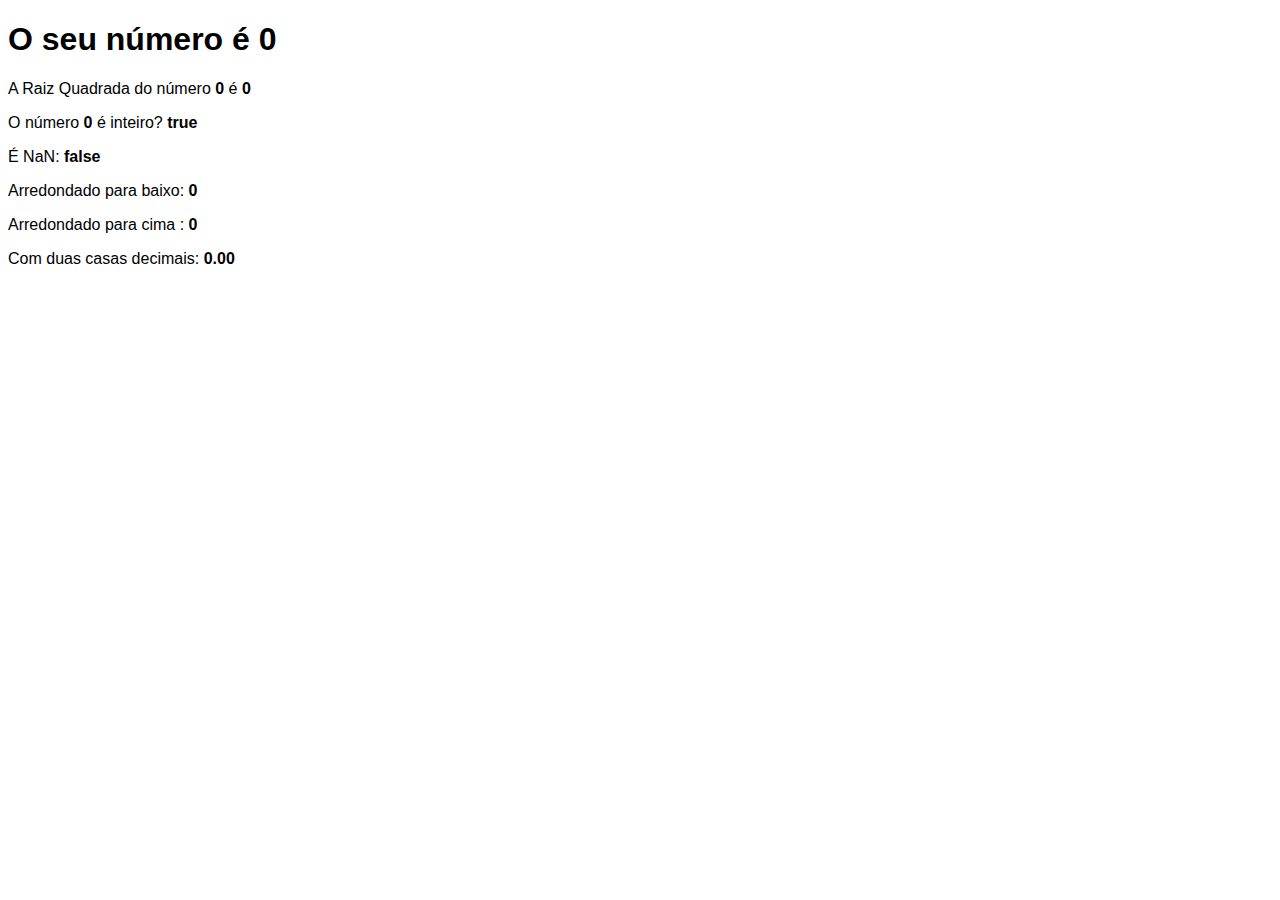
<file: aula13/atividadeNumber/index.html>
<!DOCTYPE html>
<html lang="pt-br">
<head>
    <meta charset="UTF-8">
    <meta name="viewport" content="width=device-width, initial-scale=1.0">
    <link rel="stylesheet" type="text/css" href="style.css" >
    
    <title>Atividade Numbers</title>
</head>
<body>

    <section>
        <h1>O seu número é <span id='resultado'></span></h1>
        <div id='texto'>
        </div>
    </section>
    

    <script src="script.js"></script> 
</body>
</html>
</file>
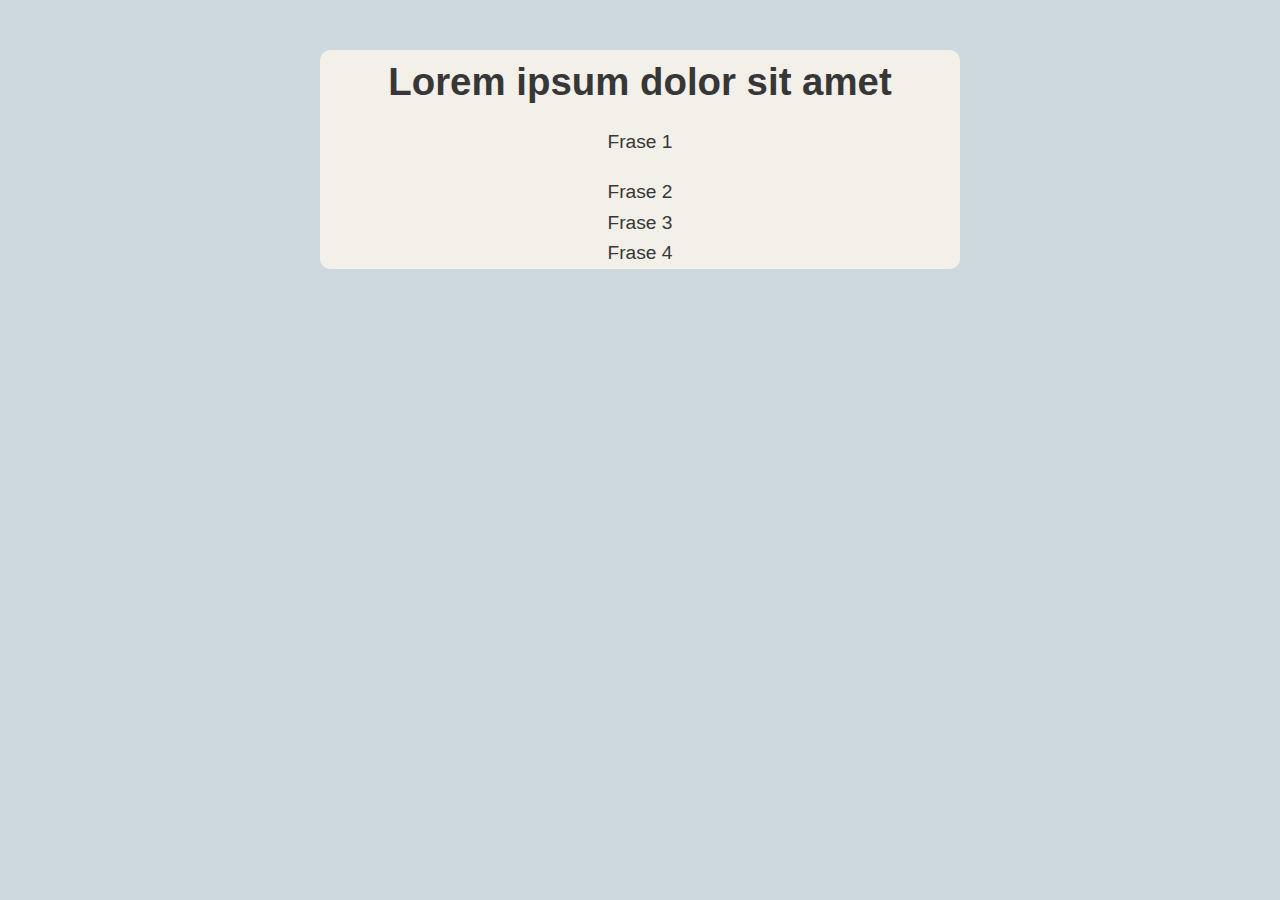
<file: Exercicios/exercíciosFor/index.html>
<!DOCTYPE html>
<html lang="pt-BR">
<head>
    <meta charset="UTF-8">
    <meta name="viewport" content="width=device-width, initial-scale=1.0">
    <title>Exercícios</title>
    <link rel="stylesheet" href="style.css">
</head>
<body>
    <section class="container">
        <h1>Lorem ipsum dolor sit amet </h1>

    </section>



    
    <script src="main.js"></script>
</body>
</html>
</file>
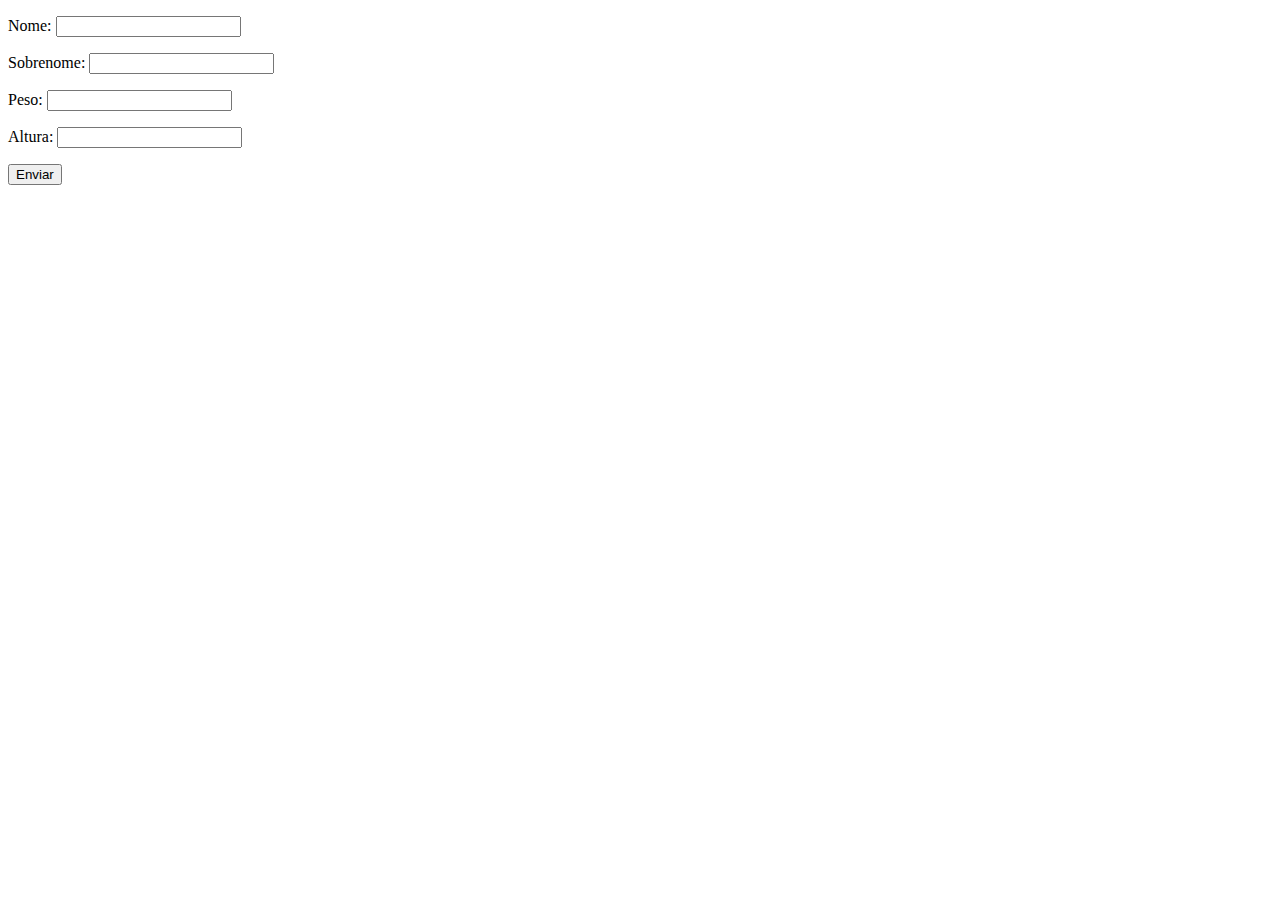
<file: Exercicios/FuncArrayObje/index.html>
<!DOCTYPE html>
<html lang="pt-BR">
<head>
    <meta charset="UTF-8">
    <meta name="viewport" content="width=device-width, initial-scale=1.0">
    <title>Exercícios</title>
</head>
<body>

    <form class="form"action="" method="get">

        <p>Nome: <input type="text" class="nome"></p>
        <p>Sobrenome: <input type="text" class="sobrenome"></p>
        <p>Peso: <input type="text" class="peso"></p>
        <p>Altura: <input type="text" class="altura"></p>
        <button>Enviar</button>

    </form>

    <div class="resultado"> </div>

    
    <script src="script.js"></script>
</body>
</html>
</file>
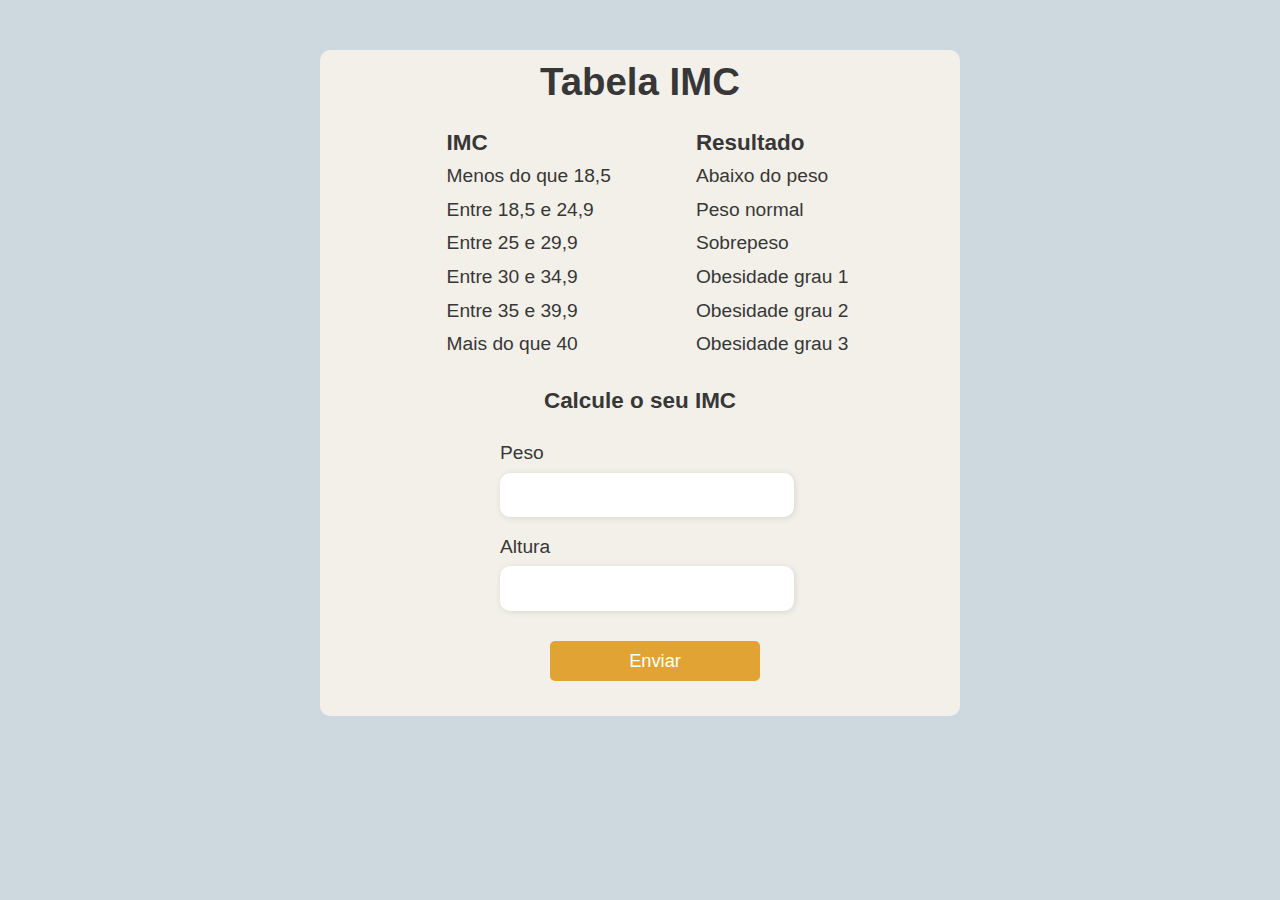
<file: Exercicios/IMC/index.html>
<!DOCTYPE html>
<html lang="pt-br">

<head>
    <meta charset="UTF-8">
    <meta name="viewport" content="width=device-width, initial-scale=1.0">
    <title>IMC</title>
    <link rel="stylesheet" href="./assets/css/style.css">
</head>

<body>

    <section class="container">

        <div class="text">
            <h1>Tabela IMC</h1>
            <div class="descricao">
                <div class="text-imc">
                    <h3><strong>IMC</strong></h3>
                    <p>Menos do que 18,5</p>
                    <p>Entre 18,5 e 24,9</p>
                    <p>Entre 25 e 29,9</p>
                    <p>Entre 30 e 34,9</p>
                    <p>Entre 35 e 39,9</p>
                    <p>Mais do que 40</p>
                </div>
                <div class="text-resultado">
                    <h3><strong>Resultado</strong></h3>
                    <p>Abaixo do peso</p>
                    <p>Peso normal</p>
                    <p>Sobrepeso</p>
                    <p>Obesidade grau 1</p>
                    <p>Obesidade grau 2</p>
                    <p>Obesidade grau 3</p>
                </div>
            </div>
            <h3 class="text-calcular">Calcule o seu IMC</h3>
        </div>


        <form action="/" id="form">
            <label for="peso">Peso</label>
            <input type="text" id="peso">

            <label for="altura">Altura</label>
            <input type="text" id="altura">


            <button class="button-form">Enviar</button>

        </form>

        <div class="resultado"> <p class="paragrafo-resultado"></p></div>


    </section>
    <script src="assets/js/main.js"></script>
</body>

</html>
</file>
<file: aula13/atividadeNumber/style.css>
body{
    font-family: 'Roboto', sans-serif ;
}

div{
    font-weight: 400;
}
</file>
<file: Exercicios/exercíciosFor/style.css>
@import url('https://fonts.googleapis.com/css2?family=Caprasimo&family=Poppins:wght@200&display=swap');
:root {
   
    --primary-color: #cdd8df;  
}



* {
    box-sizing: border-box;
    outline: 0;

}

body {
    margin: 0;
    padding: 0;
    background: var(--primary-color);
    font-family: 'Popins', sans-serif;
    font-size: 1.2em;
    color: #373737;
    line-height: 1.6em;
}



.container {
    display: flex;
    flex-direction: column;
    justify-content: center;
    align-items: center;
    max-width: 640px;
    margin: 50px auto;
    background-color: #f3f0e9;
    border-radius: 10px;
    
}

.text{
    display: flex;
    flex-wrap: wrap;
    justify-content: center;
    align-content: center;
}

h1{
    margin-top: 17px;
    margin-bottom: 10px;
}

/*p{
    margin: 5px 15px 5px 15px;
    padding-left: 15px;
}*/

form input{
    display: flex;
    width: 90%;
    margin-bottom: 10px;
}

label{
    margin-bottom: 2px;
}

input{
    margin: 0.1rem  0;
    padding: 0.7rem 1rem ;
    border: none;
    border-radius: 10px; /*arredondar*/
    box-shadow: 1px 1px 6px #0000001c;
    font-size: 0.95em;
}


button{
    width: 70%;
    height: 40px;
    margin-top: 2.5rem ;
    border: none;
    background-color: #e1a434;
    border-radius: 5px;
    cursor: pointer;
    margin: 0 auto;
    color: #fff;
    font-size: 0.95em;
    font-weight: 500;
    margin-left: 40px;
    margin-bottom: 10px;

}

form button :hover{
    background-color: #a07423;
}
</file>
<file: Exercicios/IMC/assets/css/style.css>
@import url('https://fonts.googleapis.com/css2?family=Caprasimo&family=Poppins:wght@200&display=swap');
:root {
   
    --primary-color: #cdd8df;  
}



* {
    box-sizing: border-box;
    outline: 0;

}

body {
    margin: 0;
    padding: 0;
    background: var(--primary-color);
    font-family: 'Popins', sans-serif;
    font-size: 1.2em;
    color: #373737;
    line-height: 1.6em;
}


.container {
    display: flex;
    flex-wrap: wrap;
    flex-direction: column;
    justify-content: center;
    max-width: 640px;
    margin: 50px auto;
    background-color: #f3f0e9;
    border-radius: 10px;
    
}
.descricao{
    display: flex;
    justify-content: center;
    flex-direction: row;
    gap: 70px;

}
.text{
    display: flex;
    flex-direction: column;
    justify-content: center;
    
}

.text-calcular{
    text-align: center;
    margin-left: 0px;
}
.paragrafo-resultado , .bad{
    text-align: center;
    margin-bottom: 10px;
    margin-right: 15px;
    background-color: rgb(46, 169, 46);
    color: #fff;
}

.bad{
    background-color: rgb(169, 46, 46);
}



h1{

    margin-top: 17px;
    margin-bottom: 8px;
    text-align: center;

}

h3{
    margin-left: 15px;
    margin-bottom: 2px;
}

p{
    margin-top: 2px;
    margin-left: 15px;
    margin-bottom: 3px;
}

form{
    display: flex;
    flex-direction: column;
    justify-content: center;
    margin :20px 40px 10px 30px;
    padding-left: 150px;
}
form input{
    display: flex;
    width: 70%;
    margin-bottom: 15px;

}

label{
    margin-bottom: 2px;
}

input{
    margin: 0.1rem  0;
    padding: 0.7rem 1rem ;
    border: none;
    border-radius: 10px; /*arredondar*/
    box-shadow: 1px 1px 6px #0000001c;
    font-size: 0.95em;
}

form button{
    margin-top: 15px;
    margin-bottom: 15px;
}

button{
    width: 50%;
    height: 40px;
    margin-top: 2.5rem ;
    border: none;
    background-color: #e1a434;
    border-radius: 5px;
    cursor: pointer;
    margin: 0 auto;
    color: #fff;
    font-size: 0.95em;
    font-weight: 500;
    margin-left: 40px;
    margin-bottom: 10px;
    margin-left: 50px;


}

form button :hover{
    background-color: #a07423;
}
</file>
